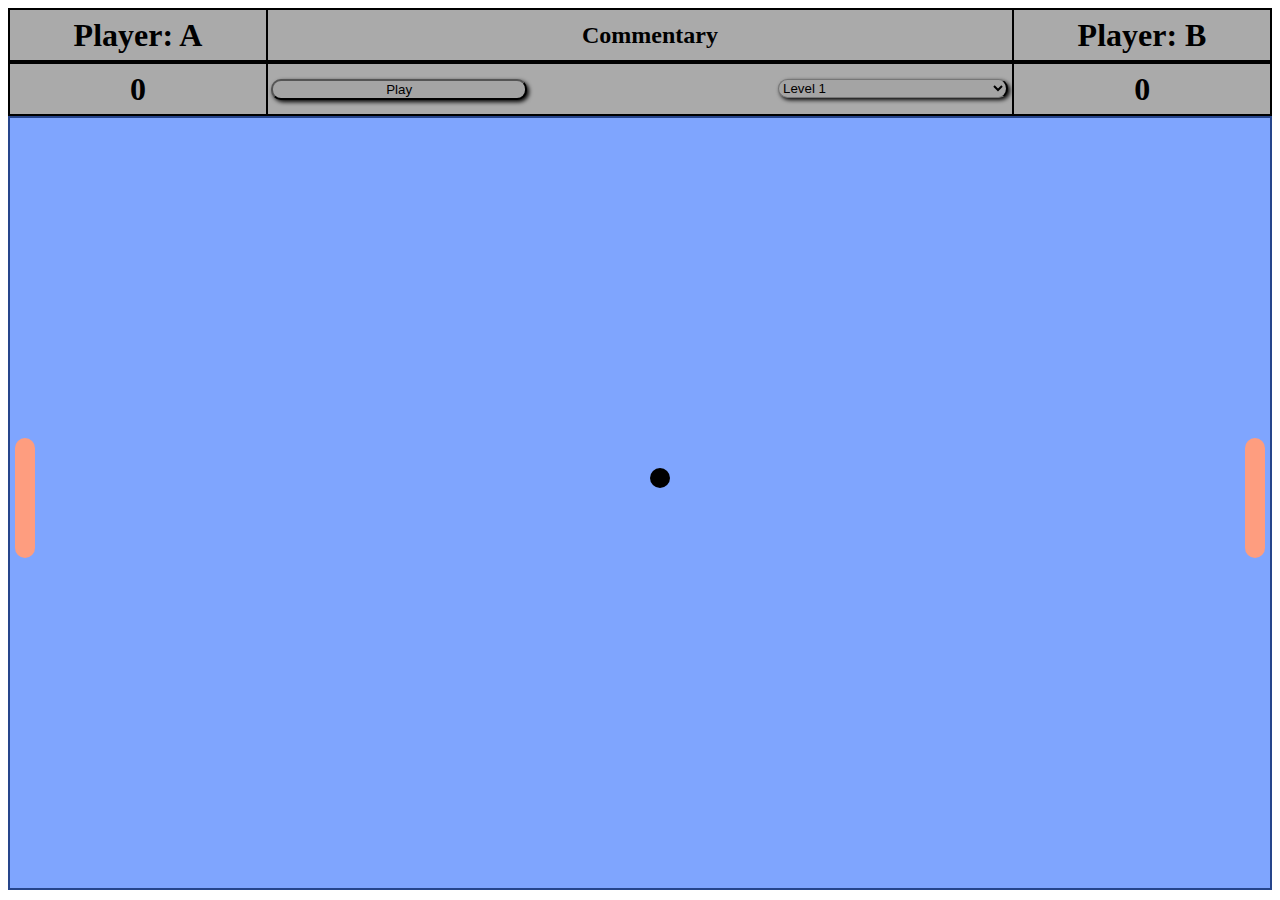
<file: index.htm>
<!DOCTYPE html>
<html lang="en">
<head>
	<meta charset=utf-8>
	<title>PingPong</title>
	<link rel="stylesheet" href="css/style.css">

</head>
<body>

	<section id="controls">
		<div id="scoreDetail">
			<div id="playerA"><p>Player: A</p></div>
			<div id="winDetail"><p>Commentary</p></div>
			<div id="playerB"><p>Player: B</p></div>
		</div>

		<div id="playControl">
			<div id="scoreA"><p>0</p></div>
			<input type="button" id="play" value="Play"></input>
			<input type="button" id="pause" value="Pause"></input>
			<input type="button" id="resume" value="Resume"></input>
			<input type="button" id="reset" value="Reset"></input>
			<select id="levels" onchange="selectedLevel()">
				<option id="level1" selected="selected"><p>Level 1</p></option>
				<option id="level2"><p>Level 2</p></option>
				<option id="level3"><p>Level 3</p></option>
			</select>
			<div id="scoreB"><p>0</p></div>
		</div>
	</section>

	<section id="game">
		<div id="playground">
			<div id="paddleA" class="paddle"></div>
			<div id="paddleB" class="paddle"></div>
			<div id="ball1"></div>
			<div id="ball2"></div>
			<div id="ball3"></div>
		</div>
	</section>


<script src="js/jquery-1.6.4.min.js"></script>
<script src="http://ajax.googleapis.com/ajax/libs/jquery/1.10.1/jquery.min.js"></script>
<script src="js/script.js"></script>
</body>
</html>
</file>
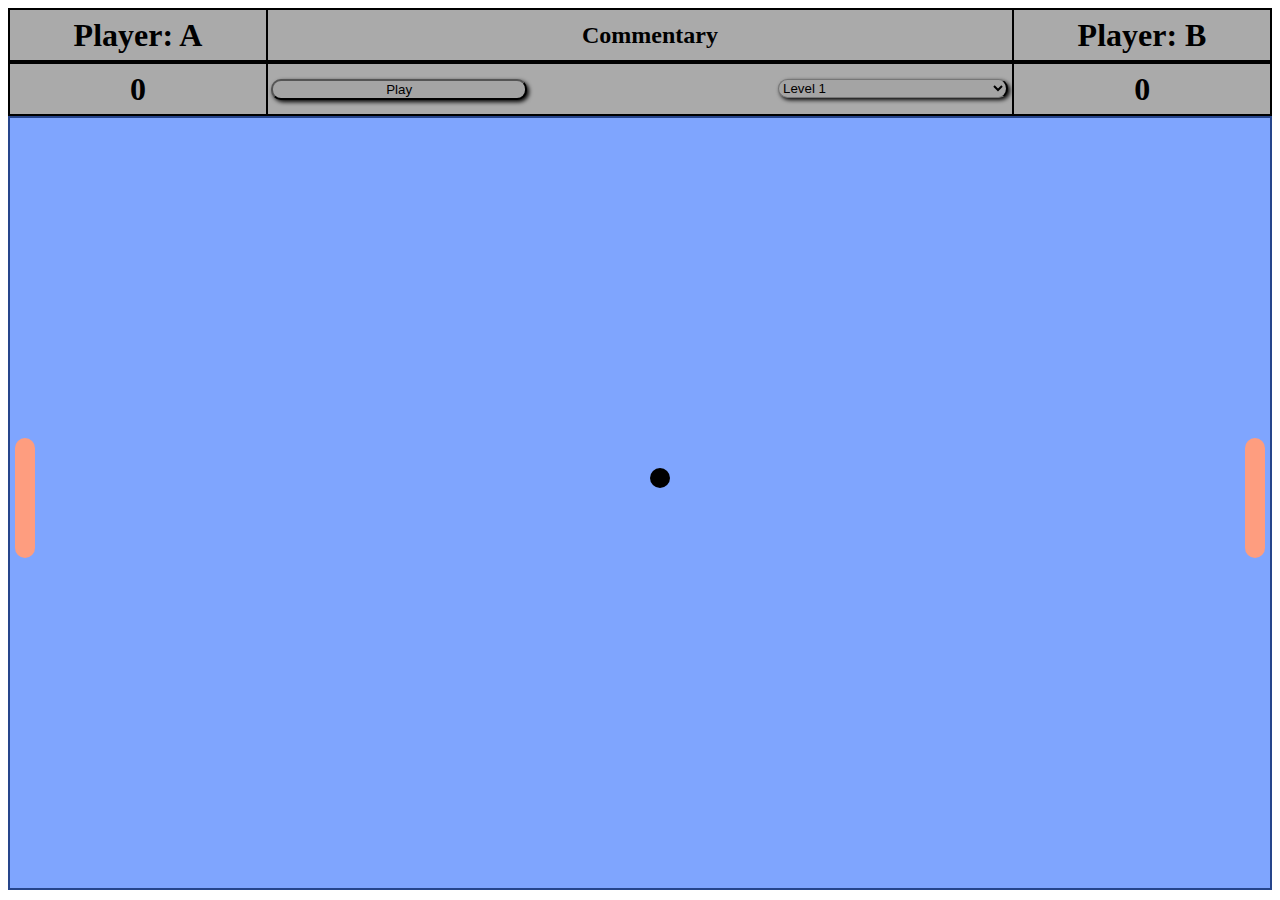
<file: index.html>
<!DOCTYPE html>
<html lang="en">
<head>
	<meta charset=utf-8>
	<title>PingPong</title>
	<link rel="stylesheet" href="css/style.css">

</head>
<body>

	<section id="controls">
		<div id="scoreDetail">
			<div id="playerA"><p>Player: A</p></div>
			<div id="winDetail"><p>Commentary</p></div>
			<div id="playerB"><p>Player: B</p></div>
		</div>

		<div id="playControl">
			<div id="scoreA"><p>0</p></div>
			<input type="button" id="play" value="Play"></input>
			<input type="button" id="pause" value="Pause"></input>
			<input type="button" id="resume" value="Resume"></input>
			<input type="button" id="reset" value="Reset"></input>
			<select id="levels" onchange="selectedLevel()">
				<option id="level1" selected="selected"><p>Level 1</p></option>
				<option id="level2"><p>Level 2</p></option>
				<option id="level3"><p>Level 3</p></option>
			</select>
			<div id="scoreB"><p>0</p></div>
		</div>
	</section>

	<section id="game">
		<div id="playground">
			<div id="paddleA" class="paddle"></div>
			<div id="paddleB" class="paddle"></div>
			<div id="ball1"></div>
			<div id="ball2"></div>
			<div id="ball3"></div>
		</div>
	</section>


<script src="js/jquery-1.6.4.min.js"></script>
<script src="http://ajax.googleapis.com/ajax/libs/jquery/1.10.1/jquery.min.js"></script>
<script src="js/script.js"></script>
</body>
</html>
</file>
<file: css/style.css>
body
{

}

#heading
{

}

#game
{
	
}




/*<section id="controls"> Start*/


#scoreDetail
{	
	width:window.outerWidth;
	height:50px;
	background:#AAAAAA;
	position:relative;
	border:2px solid #000000;
}

#playerA
{	
	width:60px;
	height:50px;
	left:0px;
	font-size:2em;
	font-weight:bold;
	position:absolute;
	border-right:2px solid #000000;	
	display:table;
}

/* to Display Player: A in MIDDLE */
#playerA p
{
	display:table-cell;
	vertical-align:middle;
	text-align:center;
	
}

#winDetail
{
	width:276px;
	height:50px;
	left:60px;	
	font-size:1.5em;
	font-weight:bold;
	position:absolute;
	/*border-right:2px solid #000000;	
	border-left:2px solid #000000;*/	
	display:table;
}


/* to Display winDetail in MIDDLE */
#winDetail p
{
	
	display: table-cell; 
	vertical-align: middle; 
  	text-align:center;
  	
}


#playerB
{
	width:60px;
	height:50px;
	right:0px;
	font-size:2em;
	font-weight:bold;
	position:absolute;
	border-left:2px solid #000000;	
	display:table;
}

/* to Display Player: B in MIDDLE */
#playerB p
{
	display:table-cell;
	vertical-align:middle;
	text-align:center;
	
}



/*<section id="controls"> End*/

/*<div id="scoreDetail"> Start*/

#playControl
{

	width:window.outerWidth;
	height:50px;
	background:#AAAAAA;
	position:relative;
	border:2px solid #000000;

}

#scoreA
{

	width:60px;
	height:50px;
	left:0px;
	font-size:2em;
	font-weight:bold;
	position:absolute;
	border-right:2px solid #000000;	
	display:table;
}

#scoreA p
{
	display:table-cell;
	vertical-align:middle;
	text-align:center;
	
}


#play
{
	margin-top:15px;
	width:92px;
	height;50px;
	left:62px;
	box-shadow:2px 2px 4px #000;
	-webkit-box-shadow:2px 2px 4px #000;
	-moz-box-shadow:2px 2px 4px #000;
	border-radius:10px;
	-moz-border-radius:10px;
	-webkit-border-radius:10px;
	position:absolute;
	border-right:2px solid #000000;	
	background-color:#A4A4A4;
	
}

#pause
{
	margin-top:15px;
	width:94px;
	height;50px;
	left:60px;	
	box-shadow:2px 2px 4px #000;
	-webkit-box-shadow:2px 2px 4px #000;
	-moz-box-shadow:2px 2px 4px #000;
	border-radius:10px;
	-moz-border-radius:10px;
	-webkit-border-radius:10px;
	position:absolute;
	border-right:2px solid #000000;	
	background-color:#A4A4A4;
	display:none;
	
}

#resume
{
	margin-top:15px;
	width:94px;
	height;50px;
	left:60px;	
	box-shadow:2px 2px 4px #000;
	-webkit-box-shadow:2px 2px 4px #000;
	-moz-box-shadow:2px 2px 4px #000;
	border-radius:10px;
	-moz-border-radius:10px;
	-webkit-border-radius:10px;
	position:absolute;
	border-right:2px solid #000000;	
	background-color:#A4A4A4;
	display:none;
	
}


#reset
{
	margin-top:15px;
	width:93px;
	height;50px;
	left:154px;
	box-shadow:2px 2px 4px #000;
	-webkit-box-shadow:2px 2px 4px #000;
	-moz-box-shadow:2px 2px 4px #000;
	border-radius:10px;	
	-moz-border-radius:10px;
	-webkit-border-radius:10px;
	position:absolute;
	border-right:2px solid #000000;	
	background-color:#A4A4A4;
	display:none;	
}



#levels
{
	margin-top:15px;
	width:91px;
	height;50px;
	left:247px;
	box-shadow:2px 2px 4px #000;
	-webkit-box-shadow:2px 2px 4px #000;
	-moz-box-shadow:2px 2px 4px #000;
	border-radius:10px;
	-moz-border-radius:10px;
	-webkit-border-radius:10px;
	position:absolute;
	border-right:2px solid #000000;	
	background-color:#A4A4A4;	 	
}



#scoreB
{
	width:60px;
	height:50px;
	right:0px;
	font-size:2em;
	font-weight:bold;
	position:absolute;
	border-left:2px solid #000000;	
	display:table;
}

#scoreB p
{
	display:table-cell;
	vertical-align:middle;
	text-align:center;
	
}

/*<div id="scoreDetail"> End*/


#playground
{
	
	/*padding:5px;*/	
	background: #7FA5FE;	
	width: window.outerWidth;
	height:300px;
	position: relative;
	overflow:hidden;
	border:2px solid #26458B;
	
}


.paddle
{
	background: #FE9D7F;
	width: 20px;
	height: 120px;	
	position: absolute;
	-webkit-border-radius:10px;
	-moz-border-radius:10px;
	border-radius:10px;
}

#paddleA
{
	
	left: 5px;
	top: 110px;
	
	
}

#paddleB
{

	left:385px;
	top: 110px;
	
	
}

#ball1
{	
	background:#000000;
	width:20px;
	height:20px;
	left:200px;
	top:150px;
	position:absolute;
	-webkit-border-radius:10px;
	-moz-border-radius:10px;
	border-radius:10px;
	
}

#ball2
{	
	background:#845050;
	width:20px;
	height:20px;
	left:200px;
	top:100px;
	position:absolute;
	-webkit-border-radius:10px;
	-moz-border-radius:10px;
	border-radius:10px;
	display:none;
	
}

#ball3
{	
	background:#58FA58;
	width:20px;
	height:20px;
	left:200px;
	top:220px;
	position:absolute;
	-webkit-border-radius:10px;
	-moz-border-radius:10px;
	border-radius:10px;
	display:none;
	
}
</file>
